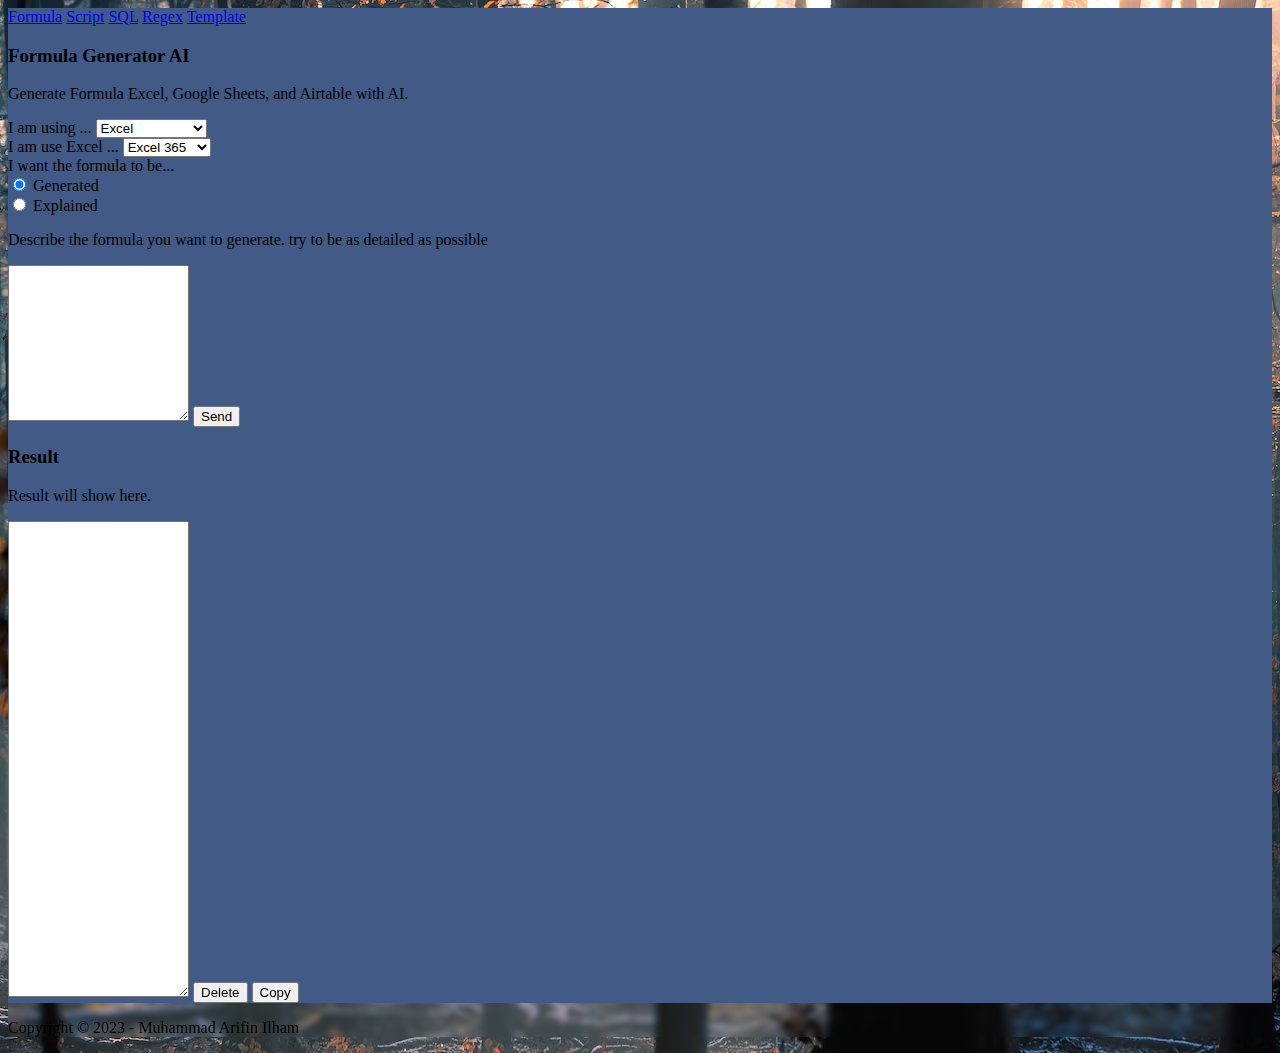
<file: index.html>
<!DOCTYPE html>
<html lang="en">
  <head>
    <!-- Required meta tags -->
    <meta charset="utf-8" />
    <meta name="viewport" content="width=device-width, initial-scale=1" />

    <!-- Bootstrap CSS -->
    <link href="https://cdn.jsdelivr.net/npm/bootstrap@5.0.2/dist/css/bootstrap.min.css" rel="stylesheet" integrity="sha384-EVSTQN3/azprG1Anm3QDgpJLIm9Nao0Yz1ztcQTwFspd3yD65VohhpuuCOmLASjC" crossorigin="anonymous" />
    <!-- My Own CSS -->
    <link rel="stylesheet" href="assets/style.css">
    <title>GPTExcel - Formula</title>
  </head>
  <body>
      <div class="container bg-merah pt-4 mt-5 ps-3 pe-3 pb-5 rounded-3">
        <div class="row d-flex">
          <div class="col-md-6 justify-content-center">
            <a class="btn btn-primary text-white" href="index.html">Formula</a>
            <a class="btn btn-outline-primary text-white" href="script.html">Script</a>
            <a class="btn btn-outline-primary text-white" href="sql.html">SQL</a>
            <a class="btn btn-outline-primary text-white" href="regex.html">Regex</a>
            <a class="btn btn-outline-primary text-white" href="template.html">Template</a>
          </div>
        </div>
        <div class="row d-flex form-floating justify-content-center mt-5">
          <div class="col-xl-6 col-md-6">
            <div class="bg-white p-3 rounded-3">
              <!-- <form> -->
              <h3 class="text-center">Formula Generator AI</h3>
              <p class="text-center">Generate Formula Excel, Google Sheets, and Airtable with AI.</p>
              <label for="use">I am using ...</label>
              <select name="opt" id="use" class="form-select mt-2">
                <option value="Excel">Excel</option>
                <option value="Google Sheets">Google Sheets</option>
                <option value="Airtable">Airtable</option>
              </select>
              <div class="version">
                <label for="ver" class="mt-3">I am use Excel ...</label>
                <select name="version" id="ver" class="form-select mt-2">
                  <option value="Excel 365">Excel 365</option>
                  <option value="Excel 2021">Excel 2021</option>
                  <option value="Excel 2019">Excel 2019</option>
                  <option value="Excel 2016">Excel 2016</option>
                  <option value="Excel 2013">Excel 2013</option>
                  <option value="Excel 2010">Excel 2010</option>
                </select>
              </div>
              <label for="email" class="mt-3 mb-2">I want the formula to be...</label>
              <div class="d-flex justify-content-evenly">
                <div class="form-check">
                  <input class="form-check-input" type="radio" name="type" id="radioGenerated" value="generator" checked />
                  <label class="form-check-label" for="radioGenerated"> Generated </label>
                </div>
                <div class="form-check">
                  <input class="form-check-input" type="radio" name="type" id="radioExplained" value="explainer" />
                  <label class="form-check-label" for="radioExplained"> Explained </label>
                </div>
              </div>
              <p class="mt-4">Describe the formula you want to generate. try to be as detailed as possible</p>
              <textarea class="form-control mb-3" name="prompt" style="height: 150px" required></textarea>
              <button type="submit" class="btn btn-outline-primary" onclick="sendQuery()">Send</button>
              <!-- </form> -->
            </div>
          </div>

          <div class="col-xl-6 col-md-6 mt-md-0 mt-5">
            <div class="bg-white p-3 rounded-3">
              <h3 class="text-center">Result</h3>
              <p>Result will show here.</p>
              <textarea name="result" class="form-control mb-3" style="height: 470px" aria-readonly="true"></textarea>
              <!-- <pre> -->
              <!-- <div class="form-control mb-3" name="result" style="height: 470px; overflow: auto;"> -->
              <!-- <code>
              <span>=VLOOKUP(A2, B2:D6, 3, FALSE)</span>
            </code> -->
              <!-- </div> -->
              <!-- </pre> -->
              <button class="btn btn-outline-primary col-3" onclick="deleteForm()">Delete</button>
              <button class="btn btn-outline-primary col-3 ms-auto" onclick="copyToClipboard()">Copy</button>
            </div>
          </div>
        </div>
      </div>
    <footer class="mt-5 p-4 bg-primary">
      <p class="text-center text-white">Copyright &copy; 2023 - Muhammad Arifin Ilham</p>
    </footer>
    <script src="assets/main.js"></script>
    <script src="https://cdn.jsdelivr.net/npm/bootstrap@5.0.2/dist/js/bootstrap.bundle.min.js" integrity="sha384-MrcW6ZMFYlzcLA8Nl+NtUVF0sA7MsXsP1UyJoMp4YLEuNSfAP+JcXn/tWtIaxVXM" crossorigin="anonymous"></script>
  </body>
</html>
</file>
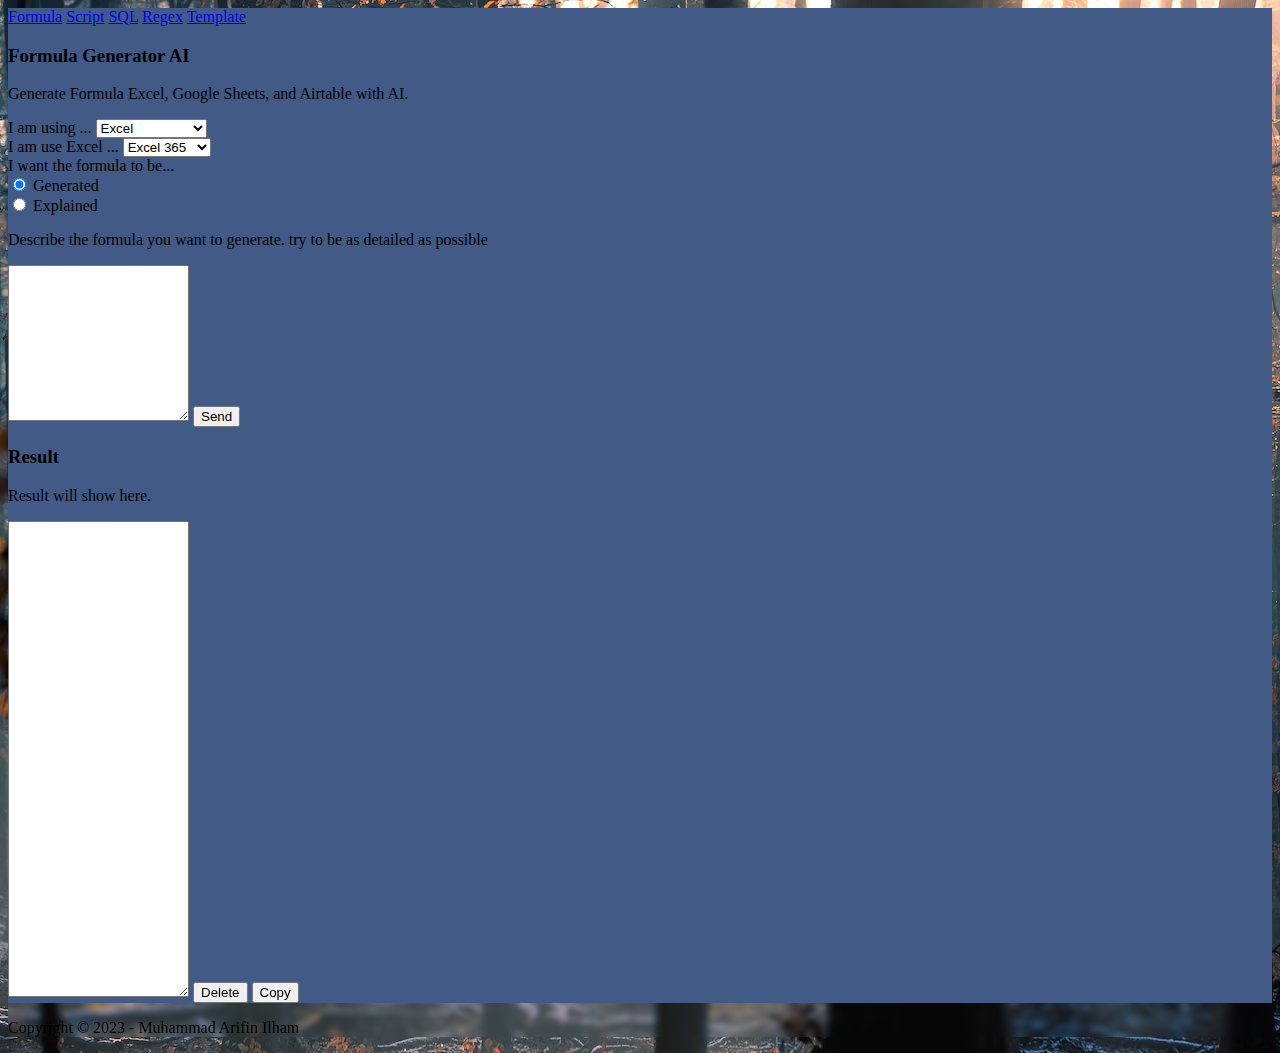
<file: regex.html>
<!DOCTYPE html>
<html lang="en">
  <head>
    <!-- Required meta tags -->
    <meta charset="utf-8" />
    <meta name="viewport" content="width=device-width, initial-scale=1" />

    <!-- Bootstrap CSS -->
    <link href="https://cdn.jsdelivr.net/npm/bootstrap@5.0.2/dist/css/bootstrap.min.css" rel="stylesheet" integrity="sha384-EVSTQN3/azprG1Anm3QDgpJLIm9Nao0Yz1ztcQTwFspd3yD65VohhpuuCOmLASjC" crossorigin="anonymous" />
    <!-- My Own CSS -->
    <link rel="stylesheet" href="assets/style.css">
    <title>GPTExcel - RegEx</title>
  </head>
  <body>
      <div class="container bg-merah pt-4 mt-5 ps-3 pe-3 pb-5 rounded-3">
        <div class="row d-flex">
          <div class="col-md-6 justify-content-center">
            <a class="btn btn-primary text-white" href="index.html">Formula</a>
            <a class="btn btn-outline-primary text-white" href="script.html">Script</a>
            <a class="btn btn-outline-primary text-white" href="sql.html">SQL</a>
            <a class="btn btn-outline-primary text-white" href="regex.html">Regex</a>
            <a class="btn btn-outline-primary text-white" href="template.html">Template</a>
          </div>
        </div>
        <div class="row d-flex form-floating justify-content-center mt-5">
          <div class="col-xl-6 col-md-6">
            <div class="bg-white p-3 rounded-3">
              <!-- <form> -->
              <h3 class="text-center">Formula Generator AI</h3>
              <p class="text-center">Generate Formula Excel, Google Sheets, and Airtable with AI.</p>
              <label for="use">I am using ...</label>
              <select name="opt" id="use" class="form-select mt-2">
                <option value="Excel">Excel</option>
                <option value="Google Sheets">Google Sheets</option>
                <option value="Airtable">Airtable</option>
              </select>
              <div class="version">
                <label for="ver" class="mt-3">I am use Excel ...</label>
                <select name="version" id="ver" class="form-select mt-2">
                  <option value="Excel 365">Excel 365</option>
                  <option value="Excel 2021">Excel 2021</option>
                  <option value="Excel 2019">Excel 2019</option>
                  <option value="Excel 2016">Excel 2016</option>
                  <option value="Excel 2013">Excel 2013</option>
                  <option value="Excel 2010">Excel 2010</option>
                </select>
              </div>
              <label for="email" class="mt-3 mb-2">I want the formula to be...</label>
              <div class="d-flex justify-content-evenly">
                <div class="form-check">
                  <input class="form-check-input" type="radio" name="type" id="radioGenerated" value="generator" checked />
                  <label class="form-check-label" for="radioGenerated"> Generated </label>
                </div>
                <div class="form-check">
                  <input class="form-check-input" type="radio" name="type" id="radioExplained" value="explainer" />
                  <label class="form-check-label" for="radioExplained"> Explained </label>
                </div>
              </div>
              <p class="mt-4">Describe the formula you want to generate. try to be as detailed as possible</p>
              <textarea class="form-control mb-3" name="prompt" style="height: 150px" required></textarea>
              <button type="submit" class="btn btn-outline-primary" onclick="sendQuery()">Send</button>
              <!-- </form> -->
            </div>
          </div>

          <div class="col-xl-6 col-md-6 mt-md-0 mt-5">
            <div class="bg-white p-3 rounded-3">
              <h3 class="text-center">Result</h3>
              <p>Result will show here.</p>
              <textarea name="result" class="form-control mb-3" style="height: 470px" aria-readonly="true"></textarea>
              <!-- <pre> -->
              <!-- <div class="form-control mb-3" name="result" style="height: 470px; overflow: auto;"> -->
              <!-- <code>
              <span>=VLOOKUP(A2, B2:D6, 3, FALSE)</span>
            </code> -->
              <!-- </div> -->
              <!-- </pre> -->
              <button class="btn btn-outline-primary col-3" onclick="deleteForm()">Delete</button>
              <button class="btn btn-outline-primary col-3 ms-auto" onclick="copyToClipboard()">Copy</button>
            </div>
          </div>
        </div>
      </div>
    <footer class="mt-5 p-4 bg-primary">
      <p class="text-center text-white">Copyright &copy; 2023 - Muhammad Arifin Ilham</p>
    </footer>
    <script src="assets/main.js"></script>
    <script src="https://cdn.jsdelivr.net/npm/bootstrap@5.0.2/dist/js/bootstrap.bundle.min.js" integrity="sha384-MrcW6ZMFYlzcLA8Nl+NtUVF0sA7MsXsP1UyJoMp4YLEuNSfAP+JcXn/tWtIaxVXM" crossorigin="anonymous"></script>
  </body>
</html>
</file>
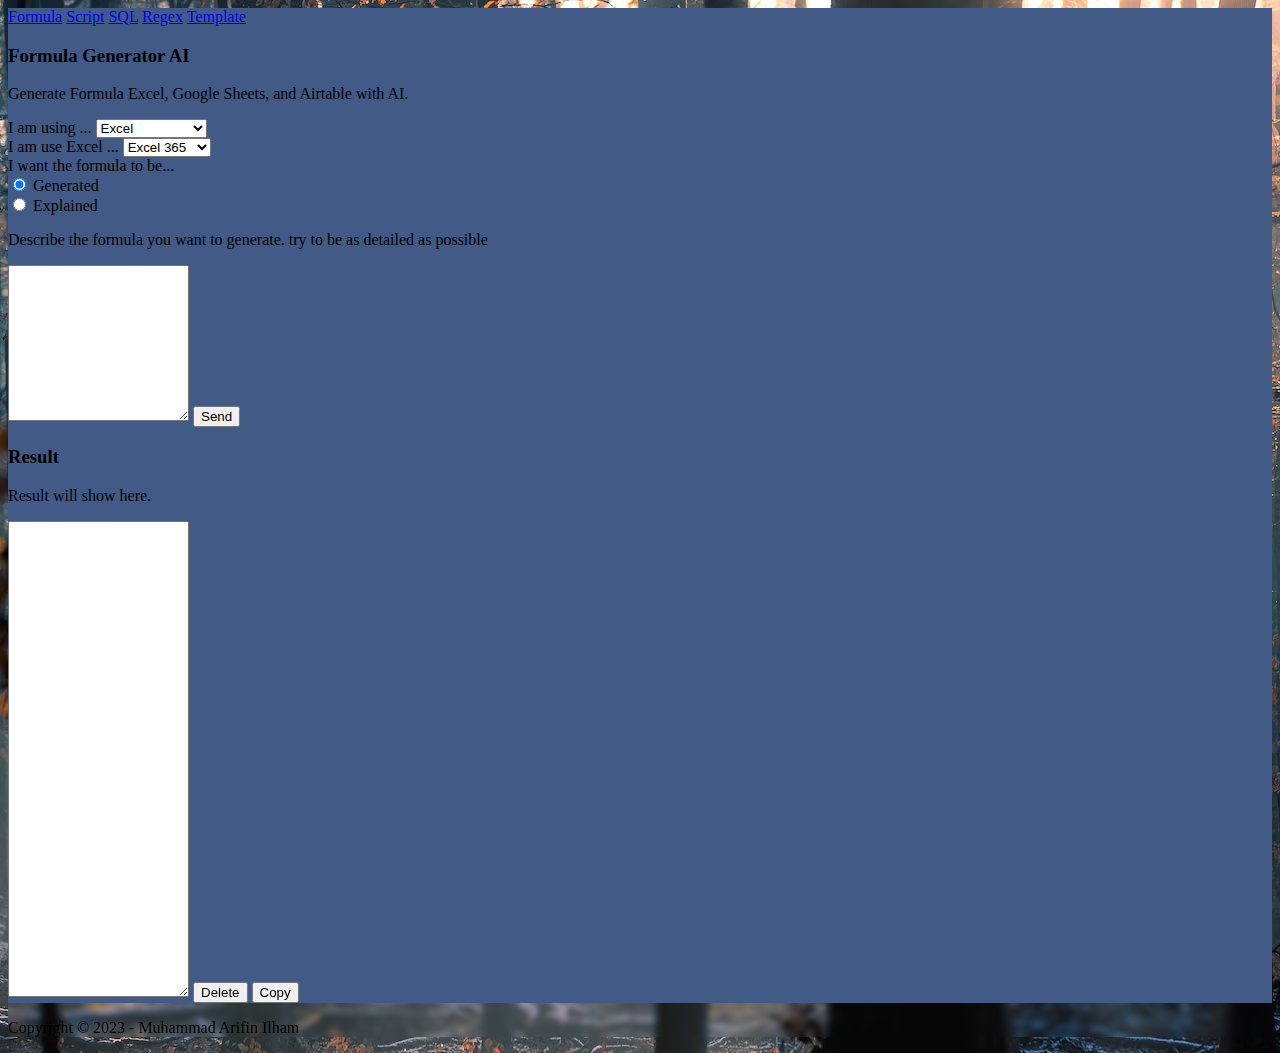
<file: script.html>
<!DOCTYPE html>
<html lang="en">
  <head>
    <!-- Required meta tags -->
    <meta charset="utf-8" />
    <meta name="viewport" content="width=device-width, initial-scale=1" />

    <!-- Bootstrap CSS -->
    <link href="https://cdn.jsdelivr.net/npm/bootstrap@5.0.2/dist/css/bootstrap.min.css" rel="stylesheet" integrity="sha384-EVSTQN3/azprG1Anm3QDgpJLIm9Nao0Yz1ztcQTwFspd3yD65VohhpuuCOmLASjC" crossorigin="anonymous" />
    <!-- My Own CSS -->
    <link rel="stylesheet" href="assets/style.css">
    <title>GPTExcel - Script</title>
  </head>
  <body>
      <div class="container bg-merah pt-4 mt-5 ps-3 pe-3 pb-5 rounded-3">
        <div class="row d-flex">
          <div class="col-md-6 justify-content-center">
            <a class="btn btn-primary text-white" href="index.html">Formula</a>
            <a class="btn btn-outline-primary text-white" href="script.html">Script</a>
            <a class="btn btn-outline-primary text-white" href="sql.html">SQL</a>
            <a class="btn btn-outline-primary text-white" href="regex.html">Regex</a>
            <a class="btn btn-outline-primary text-white" href="template.html">Template</a>
          </div>
        </div>
        <div class="row d-flex form-floating justify-content-center mt-5">
          <div class="col-xl-6 col-md-6">
            <div class="bg-white p-3 rounded-3">
              <!-- <form> -->
              <h3 class="text-center">Formula Generator AI</h3>
              <p class="text-center">Generate Formula Excel, Google Sheets, and Airtable with AI.</p>
              <label for="use">I am using ...</label>
              <select name="opt" id="use" class="form-select mt-2">
                <option value="Excel">Excel</option>
                <option value="Google Sheets">Google Sheets</option>
                <option value="Airtable">Airtable</option>
              </select>
              <div class="version">
                <label for="ver" class="mt-3">I am use Excel ...</label>
                <select name="version" id="ver" class="form-select mt-2">
                  <option value="Excel 365">Excel 365</option>
                  <option value="Excel 2021">Excel 2021</option>
                  <option value="Excel 2019">Excel 2019</option>
                  <option value="Excel 2016">Excel 2016</option>
                  <option value="Excel 2013">Excel 2013</option>
                  <option value="Excel 2010">Excel 2010</option>
                </select>
              </div>
              <label for="email" class="mt-3 mb-2">I want the formula to be...</label>
              <div class="d-flex justify-content-evenly">
                <div class="form-check">
                  <input class="form-check-input" type="radio" name="type" id="radioGenerated" value="generator" checked />
                  <label class="form-check-label" for="radioGenerated"> Generated </label>
                </div>
                <div class="form-check">
                  <input class="form-check-input" type="radio" name="type" id="radioExplained" value="explainer" />
                  <label class="form-check-label" for="radioExplained"> Explained </label>
                </div>
              </div>
              <p class="mt-4">Describe the formula you want to generate. try to be as detailed as possible</p>
              <textarea class="form-control mb-3" name="prompt" style="height: 150px" required></textarea>
              <button type="submit" class="btn btn-outline-primary" onclick="sendQuery()">Send</button>
              <!-- </form> -->
            </div>
          </div>

          <div class="col-xl-6 col-md-6 mt-md-0 mt-5">
            <div class="bg-white p-3 rounded-3">
              <h3 class="text-center">Result</h3>
              <p>Result will show here.</p>
              <textarea name="result" class="form-control mb-3" style="height: 470px" aria-readonly="true"></textarea>
              <!-- <pre> -->
              <!-- <div class="form-control mb-3" name="result" style="height: 470px; overflow: auto;"> -->
              <!-- <code>
              <span>=VLOOKUP(A2, B2:D6, 3, FALSE)</span>
            </code> -->
              <!-- </div> -->
              <!-- </pre> -->
              <button class="btn btn-outline-primary col-3" onclick="deleteForm()">Delete</button>
              <button class="btn btn-outline-primary col-3 ms-auto" onclick="copyToClipboard()">Copy</button>
            </div>
          </div>
        </div>
      </div>
    <footer class="mt-5 p-4 bg-primary">
      <p class="text-center text-white">Copyright &copy; 2023 - Muhammad Arifin Ilham</p>
    </footer>
    <script src="assets/main.js"></script>
    <script src="https://cdn.jsdelivr.net/npm/bootstrap@5.0.2/dist/js/bootstrap.bundle.min.js" integrity="sha384-MrcW6ZMFYlzcLA8Nl+NtUVF0sA7MsXsP1UyJoMp4YLEuNSfAP+JcXn/tWtIaxVXM" crossorigin="anonymous"></script>
  </body>
</html>
</file>
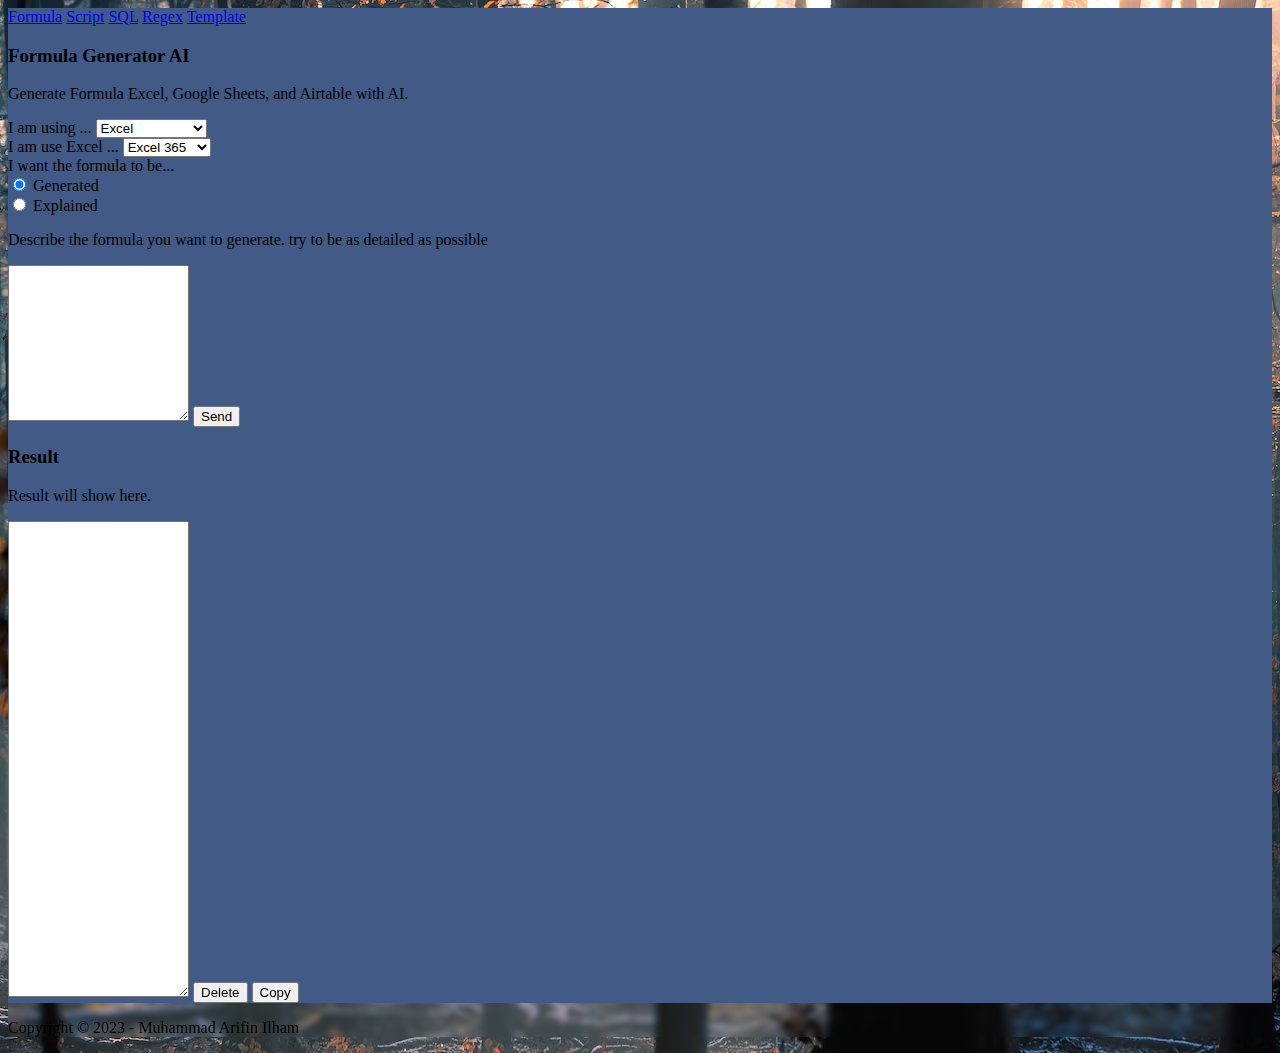
<file: sql.html>
<!DOCTYPE html>
<html lang="en">
  <head>
    <!-- Required meta tags -->
    <meta charset="utf-8" />
    <meta name="viewport" content="width=device-width, initial-scale=1" />

    <!-- Bootstrap CSS -->
    <link href="https://cdn.jsdelivr.net/npm/bootstrap@5.0.2/dist/css/bootstrap.min.css" rel="stylesheet" integrity="sha384-EVSTQN3/azprG1Anm3QDgpJLIm9Nao0Yz1ztcQTwFspd3yD65VohhpuuCOmLASjC" crossorigin="anonymous" />
    <!-- My Own CSS -->
    <link rel="stylesheet" href="assets/style.css">
    <title>GPTExcel - SQL</title>
  </head>
  <body>
      <div class="container bg-merah pt-4 mt-5 ps-3 pe-3 pb-5 rounded-3">
        <div class="row d-flex">
          <div class="col-md-6 justify-content-center">
            <a class="btn btn-primary text-white" href="index.html">Formula</a>
            <a class="btn btn-outline-primary text-white" href="script.html">Script</a>
            <a class="btn btn-outline-primary text-white" href="sql.html">SQL</a>
            <a class="btn btn-outline-primary text-white" href="regex.html">Regex</a>
            <a class="btn btn-outline-primary text-white" href="template.html">Template</a>
          </div>
        </div>
        <div class="row d-flex form-floating justify-content-center mt-5">
          <div class="col-xl-6 col-md-6">
            <div class="bg-white p-3 rounded-3">
              <!-- <form> -->
              <h3 class="text-center">Formula Generator AI</h3>
              <p class="text-center">Generate Formula Excel, Google Sheets, and Airtable with AI.</p>
              <label for="use">I am using ...</label>
              <select name="opt" id="use" class="form-select mt-2">
                <option value="Excel">Excel</option>
                <option value="Google Sheets">Google Sheets</option>
                <option value="Airtable">Airtable</option>
              </select>
              <div class="version">
                <label for="ver" class="mt-3">I am use Excel ...</label>
                <select name="version" id="ver" class="form-select mt-2">
                  <option value="Excel 365">Excel 365</option>
                  <option value="Excel 2021">Excel 2021</option>
                  <option value="Excel 2019">Excel 2019</option>
                  <option value="Excel 2016">Excel 2016</option>
                  <option value="Excel 2013">Excel 2013</option>
                  <option value="Excel 2010">Excel 2010</option>
                </select>
              </div>
              <label for="email" class="mt-3 mb-2">I want the formula to be...</label>
              <div class="d-flex justify-content-evenly">
                <div class="form-check">
                  <input class="form-check-input" type="radio" name="type" id="radioGenerated" value="generator" checked />
                  <label class="form-check-label" for="radioGenerated"> Generated </label>
                </div>
                <div class="form-check">
                  <input class="form-check-input" type="radio" name="type" id="radioExplained" value="explainer" />
                  <label class="form-check-label" for="radioExplained"> Explained </label>
                </div>
              </div>
              <p class="mt-4">Describe the formula you want to generate. try to be as detailed as possible</p>
              <textarea class="form-control mb-3" name="prompt" style="height: 150px" required></textarea>
              <button type="submit" class="btn btn-outline-primary" onclick="sendQuery()">Send</button>
              <!-- </form> -->
            </div>
          </div>

          <div class="col-xl-6 col-md-6 mt-md-0 mt-5">
            <div class="bg-white p-3 rounded-3">
              <h3 class="text-center">Result</h3>
              <p>Result will show here.</p>
              <textarea name="result" class="form-control mb-3" style="height: 470px" aria-readonly="true"></textarea>
              <!-- <pre> -->
              <!-- <div class="form-control mb-3" name="result" style="height: 470px; overflow: auto;"> -->
              <!-- <code>
              <span>=VLOOKUP(A2, B2:D6, 3, FALSE)</span>
            </code> -->
              <!-- </div> -->
              <!-- </pre> -->
              <button class="btn btn-outline-primary col-3" onclick="deleteForm()">Delete</button>
              <button class="btn btn-outline-primary col-3 ms-auto" onclick="copyToClipboard()">Copy</button>
            </div>
          </div>
        </div>
      </div>
    <footer class="mt-5 p-4 bg-primary">
      <p class="text-center text-white">Copyright &copy; 2023 - Muhammad Arifin Ilham</p>
    </footer>
    <script src="assets/main.js"></script>
    <script src="https://cdn.jsdelivr.net/npm/bootstrap@5.0.2/dist/js/bootstrap.bundle.min.js" integrity="sha384-MrcW6ZMFYlzcLA8Nl+NtUVF0sA7MsXsP1UyJoMp4YLEuNSfAP+JcXn/tWtIaxVXM" crossorigin="anonymous"></script>
  </body>
</html>
</file>
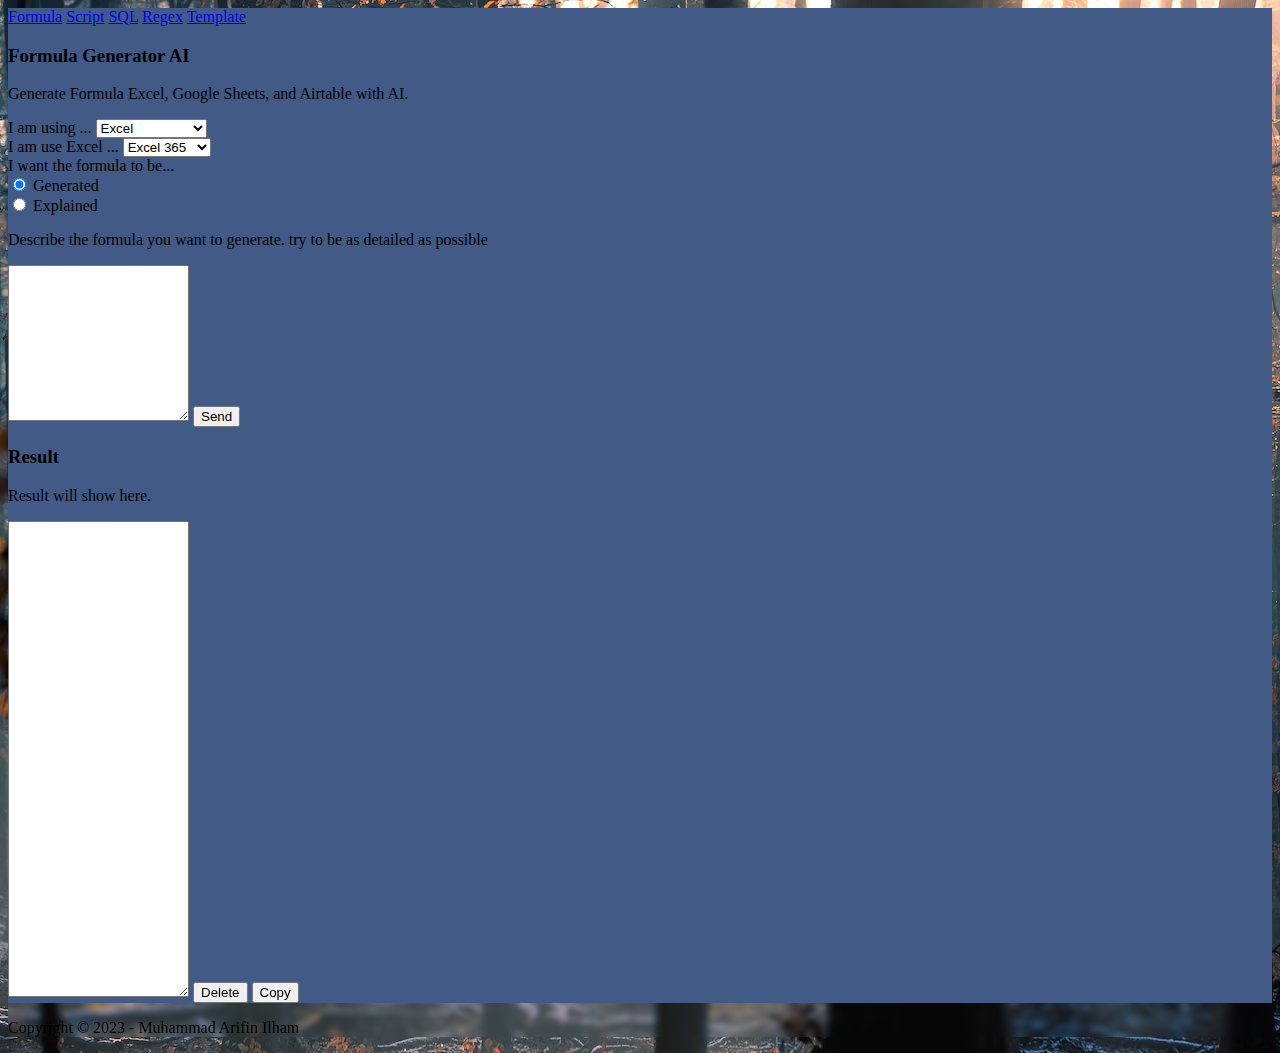
<file: template.html>
<!DOCTYPE html>
<html lang="en">
  <head>
    <!-- Required meta tags -->
    <meta charset="utf-8" />
    <meta name="viewport" content="width=device-width, initial-scale=1" />

    <!-- Bootstrap CSS -->
    <link href="https://cdn.jsdelivr.net/npm/bootstrap@5.0.2/dist/css/bootstrap.min.css" rel="stylesheet" integrity="sha384-EVSTQN3/azprG1Anm3QDgpJLIm9Nao0Yz1ztcQTwFspd3yD65VohhpuuCOmLASjC" crossorigin="anonymous" />
    <!-- My Own CSS -->
    <link rel="stylesheet" href="assets/style.css">
    <title>GPTExcel - Template</title>
  </head>
  <body>
      <div class="container bg-merah pt-4 mt-5 ps-3 pe-3 pb-5 rounded-3">
        <div class="row d-flex">
          <div class="col-md-6 justify-content-center">
            <a class="btn btn-primary text-white" href="index.html">Formula</a>
            <a class="btn btn-outline-primary text-white" href="script.html">Script</a>
            <a class="btn btn-outline-primary text-white" href="sql.html">SQL</a>
            <a class="btn btn-outline-primary text-white" href="regex.html">Regex</a>
            <a class="btn btn-outline-primary text-white" href="template.html">Template</a>
          </div>
        </div>
        <div class="row d-flex form-floating justify-content-center mt-5">
          <div class="col-xl-6 col-md-6">
            <div class="bg-white p-3 rounded-3">
              <!-- <form> -->
              <h3 class="text-center">Formula Generator AI</h3>
              <p class="text-center">Generate Formula Excel, Google Sheets, and Airtable with AI.</p>
              <label for="use">I am using ...</label>
              <select name="opt" id="use" class="form-select mt-2">
                <option value="Excel">Excel</option>
                <option value="Google Sheets">Google Sheets</option>
                <option value="Airtable">Airtable</option>
              </select>
              <div class="version">
                <label for="ver" class="mt-3">I am use Excel ...</label>
                <select name="version" id="ver" class="form-select mt-2">
                  <option value="Excel 365">Excel 365</option>
                  <option value="Excel 2021">Excel 2021</option>
                  <option value="Excel 2019">Excel 2019</option>
                  <option value="Excel 2016">Excel 2016</option>
                  <option value="Excel 2013">Excel 2013</option>
                  <option value="Excel 2010">Excel 2010</option>
                </select>
              </div>
              <label for="email" class="mt-3 mb-2">I want the formula to be...</label>
              <div class="d-flex justify-content-evenly">
                <div class="form-check">
                  <input class="form-check-input" type="radio" name="type" id="radioGenerated" value="generator" checked />
                  <label class="form-check-label" for="radioGenerated"> Generated </label>
                </div>
                <div class="form-check">
                  <input class="form-check-input" type="radio" name="type" id="radioExplained" value="explainer" />
                  <label class="form-check-label" for="radioExplained"> Explained </label>
                </div>
              </div>
              <p class="mt-4">Describe the formula you want to generate. try to be as detailed as possible</p>
              <textarea class="form-control mb-3" name="prompt" style="height: 150px" required></textarea>
              <button type="submit" class="btn btn-outline-primary" onclick="sendQuery()">Send</button>
              <!-- </form> -->
            </div>
          </div>

          <div class="col-xl-6 col-md-6 mt-md-0 mt-5">
            <div class="bg-white p-3 rounded-3">
              <h3 class="text-center">Result</h3>
              <p>Result will show here.</p>
              <textarea name="result" class="form-control mb-3" style="height: 470px" aria-readonly="true"></textarea>
              <!-- <pre> -->
              <!-- <div class="form-control mb-3" name="result" style="height: 470px; overflow: auto;"> -->
              <!-- <code>
              <span>=VLOOKUP(A2, B2:D6, 3, FALSE)</span>
            </code> -->
              <!-- </div> -->
              <!-- </pre> -->
              <button class="btn btn-outline-primary col-3" onclick="deleteForm()">Delete</button>
              <button class="btn btn-outline-primary col-3 ms-auto" onclick="copyToClipboard()">Copy</button>
            </div>
          </div>
        </div>
      </div>
    <footer class="mt-5 p-4 bg-primary">
      <p class="text-center text-white">Copyright &copy; 2023 - Muhammad Arifin Ilham</p>
    </footer>
    <script src="assets/main.js"></script>
    <script src="https://cdn.jsdelivr.net/npm/bootstrap@5.0.2/dist/js/bootstrap.bundle.min.js" integrity="sha384-MrcW6ZMFYlzcLA8Nl+NtUVF0sA7MsXsP1UyJoMp4YLEuNSfAP+JcXn/tWtIaxVXM" crossorigin="anonymous"></script>
  </body>
</html>
</file>
<file: assets/style.css>
:root {
          --warna-bg: #425a86;
      }

      body {
          background-image: url('../img/background.jpg');
          background-position: center;
          backdrop-filter: blur(3px);      
        }

      .bg-merah {
          background-color: var(--warna-bg);
          
      }
</file>
